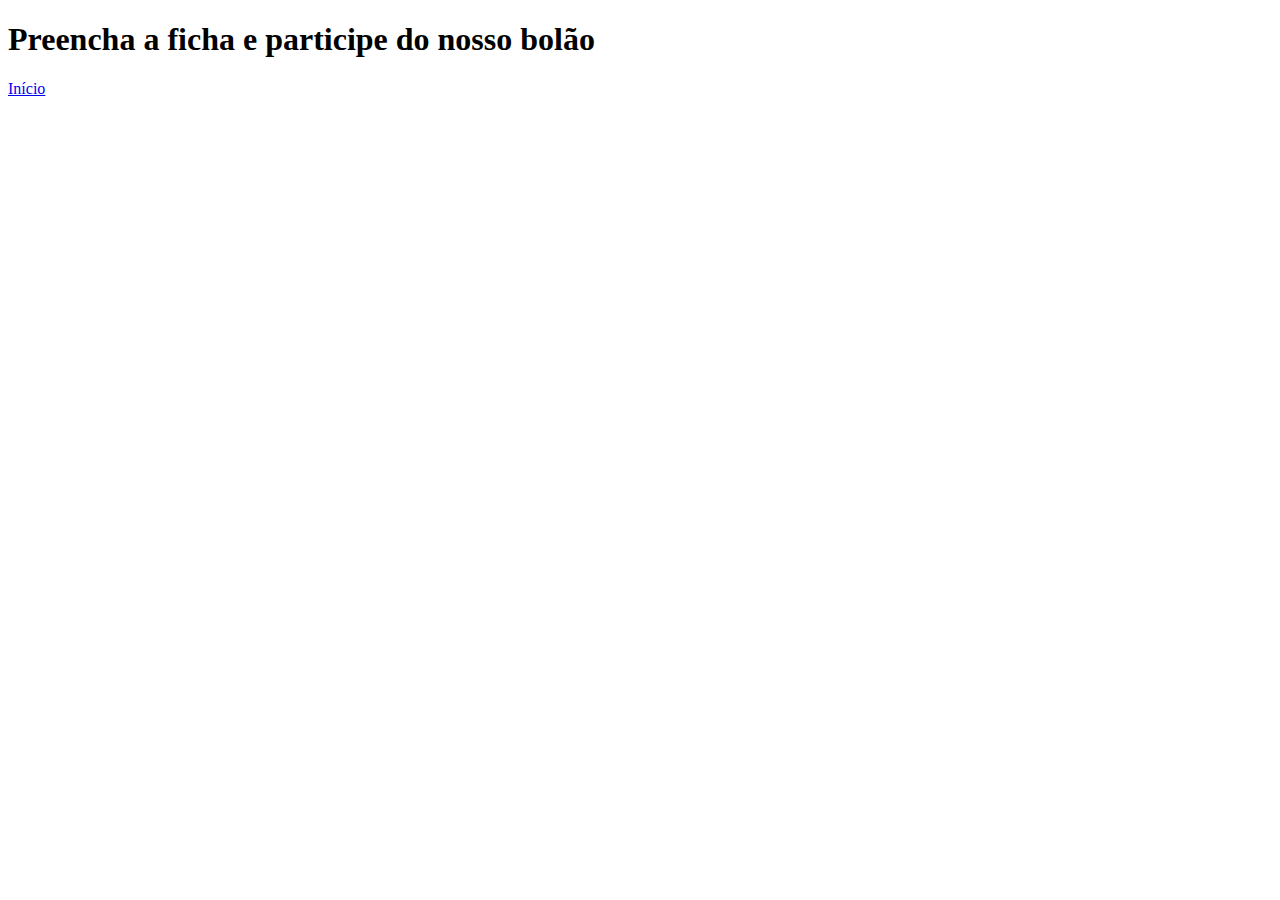
<file: produtos/meuspalpites.html>
<!DOCTYPE html>
<html>

<head>

  <meta charset="UTF-8">
  <title>MEUS PALPITES</title>
</head>

<body>
  <h1>Preencha a ficha e participe do nosso bolão</h1>
  <a href="/index.html">Início </a>

</body>

</html>
</file>
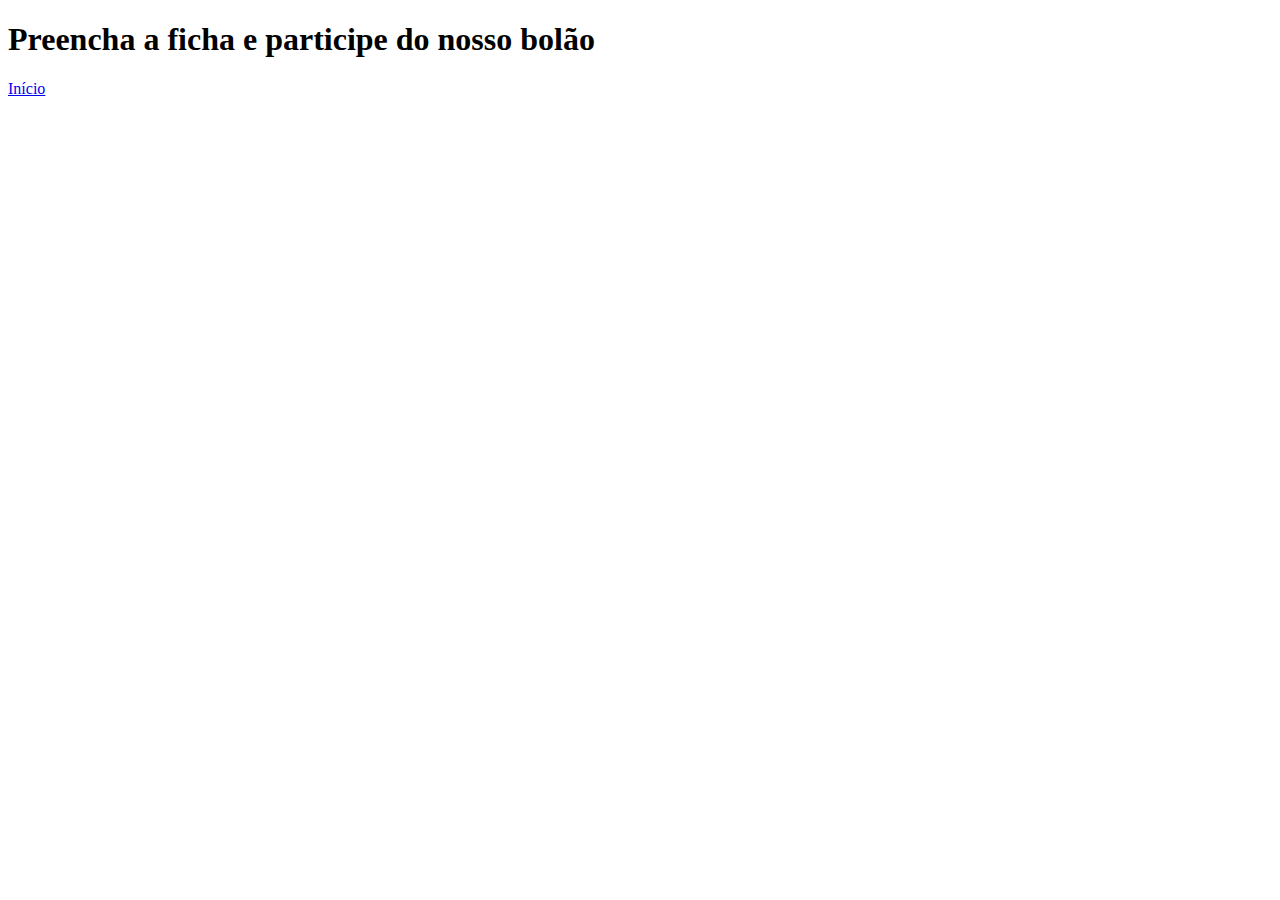
<file: produtos/participe.html>
<!DOCTYPE html>
<html>

<head>

  <meta charset="UTF-8">
  <title>PARTICIPE</title>
</head>

<body>
  <h1>Preencha a ficha e participe do nosso bolão</h1>
  <a href="/index.html">Início </a>

</body>

</html>
</file>
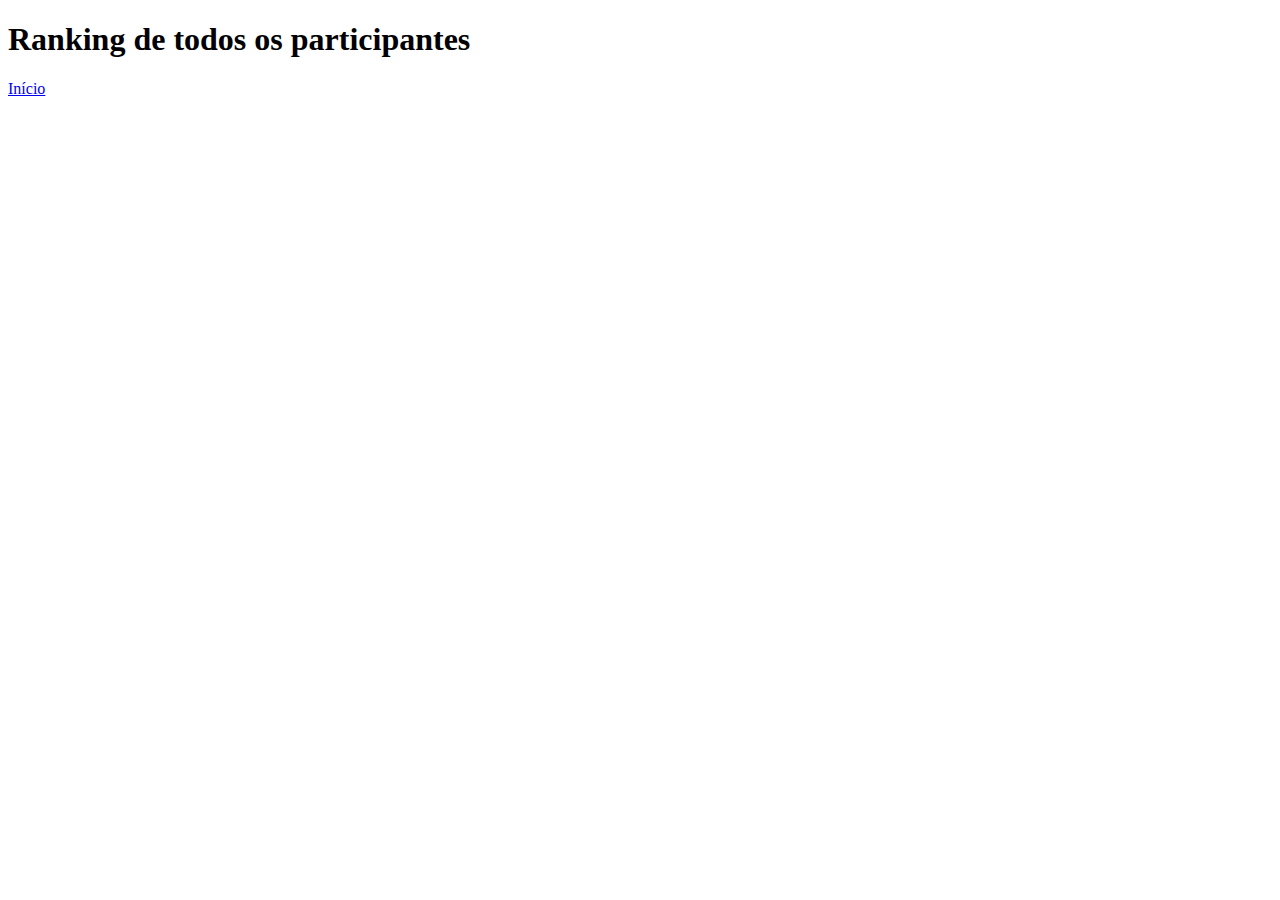
<file: produtos/ranking.html>
<!DOCTYPE html>
<html>

<head>

   <meta charset="UTF-8">
   <title>RANKING</title>
</head>

<body>
   <h1>Ranking de todos os participantes</h1>
   <a href="/index.html">Início </a>


</body>

</html>
</file>
